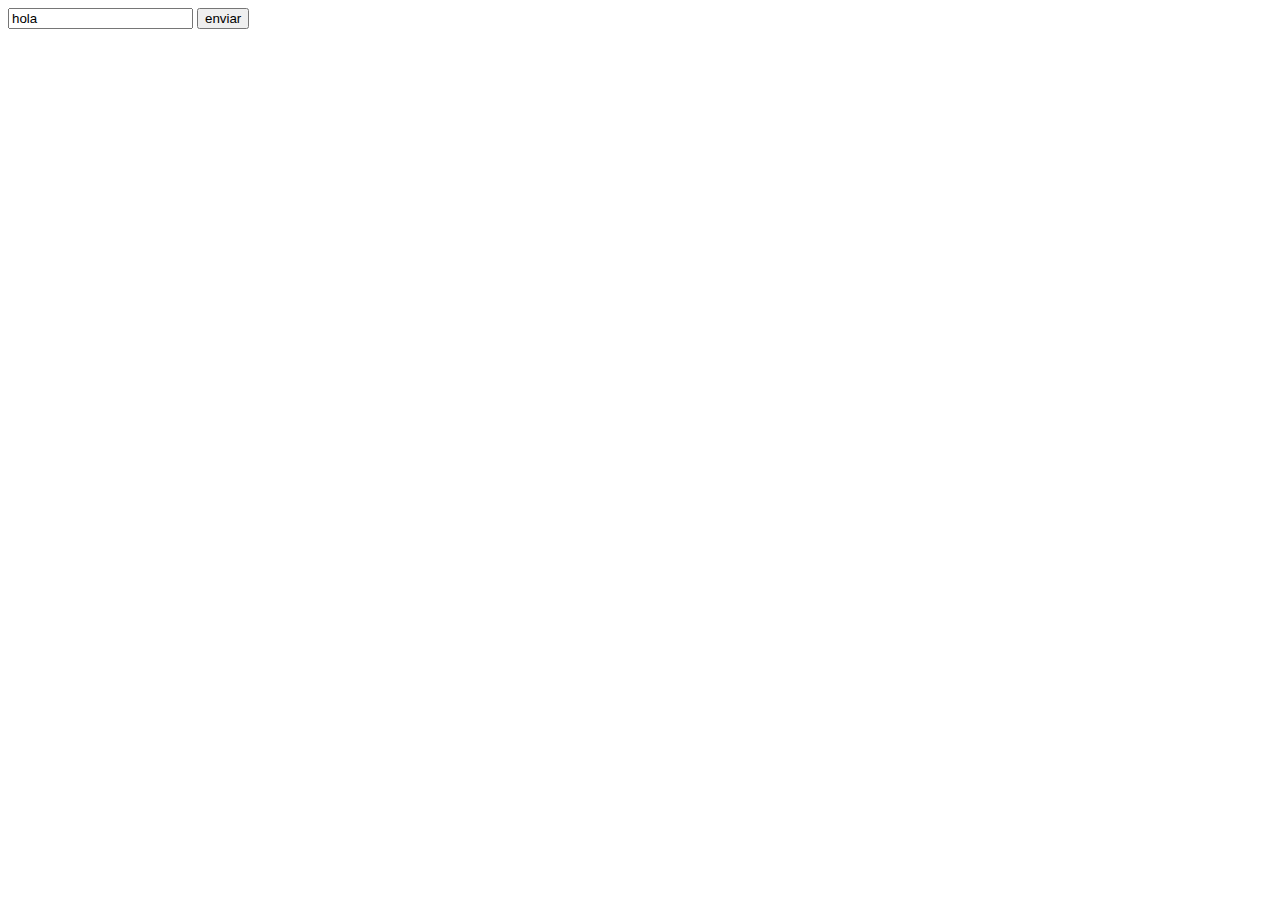
<file: clase10/index.html>
<!DOCTYPE html>
<html>
<head>
	<title></title>
	<meta charset="utf-8">
	<link rel="stylesheet" type="text/css" href="css/estilos.css">
</head>
<body>

<form id="formularioPedirTexto">
<input id="campoTexto" type="text" name="texto" value="hola" placeholder="Ingrese una cadena de texto">
<input type="submit" value="enviar">
</form>

<ul id="resultados" style="display:none;">
	<li id="stringOriginal"></li>
	<li id="primeraA"></li>
	<li id="totalVocales"></li>
	<li id="totalLetras"></li>
</ul>

<script type="text/javascript" src="https://ajax.googleapis.com/ajax/libs/jquery/3.2.1/jquery.min.js"></script>
<script type="text/javascript" src="js/vocales.js"></script>
<script type="text/javascript" src="js/index.js"></script>
</body>
</html>
</file>
<file: clase10/css/estilos.css>
body {
	background: #0088CC
	color: white;
}
</file>
